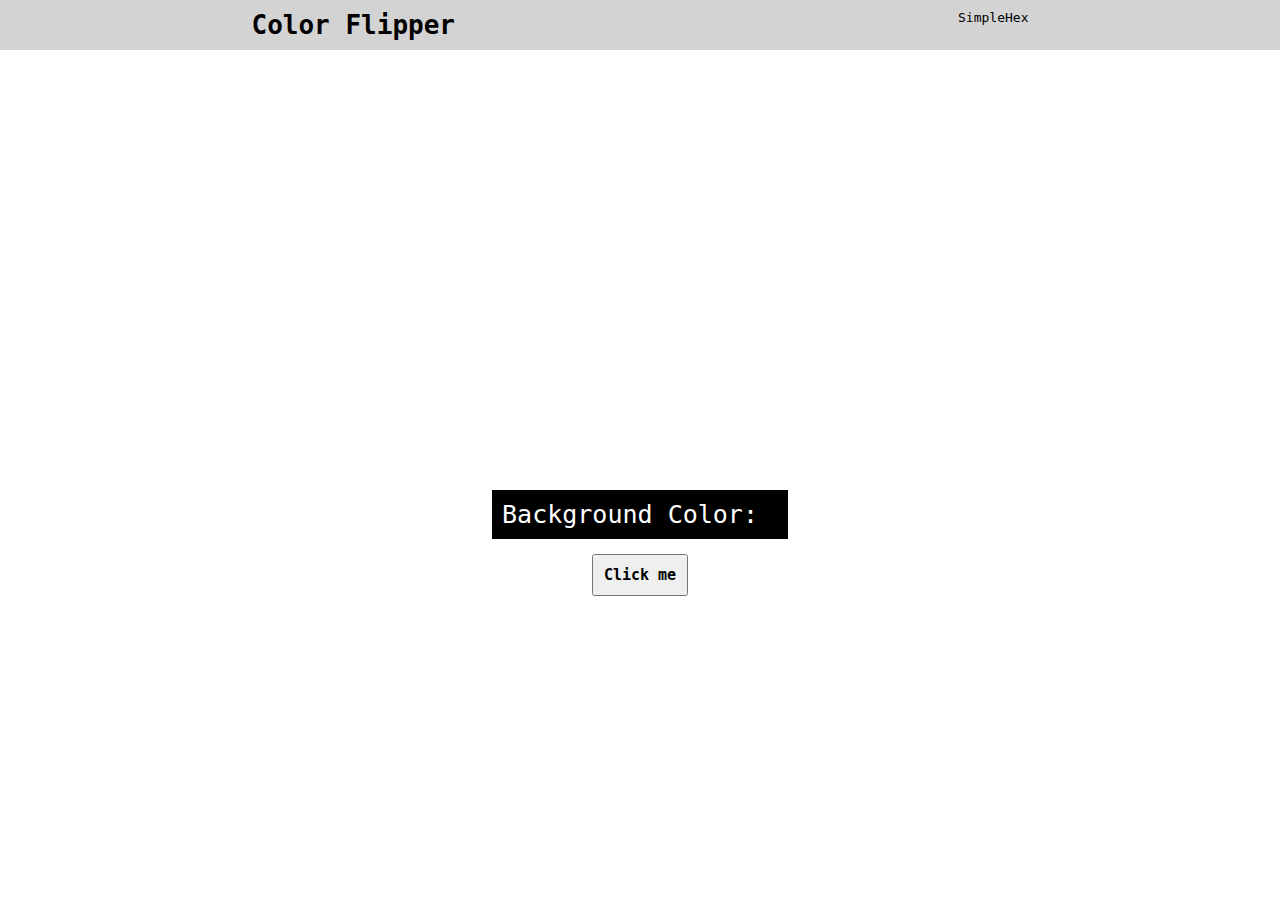
<file: index.html>
<!DOCTYPE html>
<html lang="en">
<head>
    <meta charset="UTF-8">
    <meta http-equiv="X-UA-Compatible" content="IE=edge">
    <meta name="viewport" content="width=device-width, initial-scale=1.0">
    <title>Color-Flipper</title>
    <link rel="stylesheet" href="./styles.css">
</head>
<body>
    <nav id="nav">
        <h1 id="heading1">Color Flipper</h1>
        <ul id="unordered">
            <li  class="list"><p id="p1">Simple</p></li>
            <li  class="
            list"><p id="p2">Hex</p></li>
        </ul>
    </nav>

    <div class="content">
    <p id="content-p">Background Color:</p>
    <span id="color"></span>
    <br>
    <button id="button">Click me</button>
    </div>
    <script src="./app.js"></script>
</body>
</html>
</file>
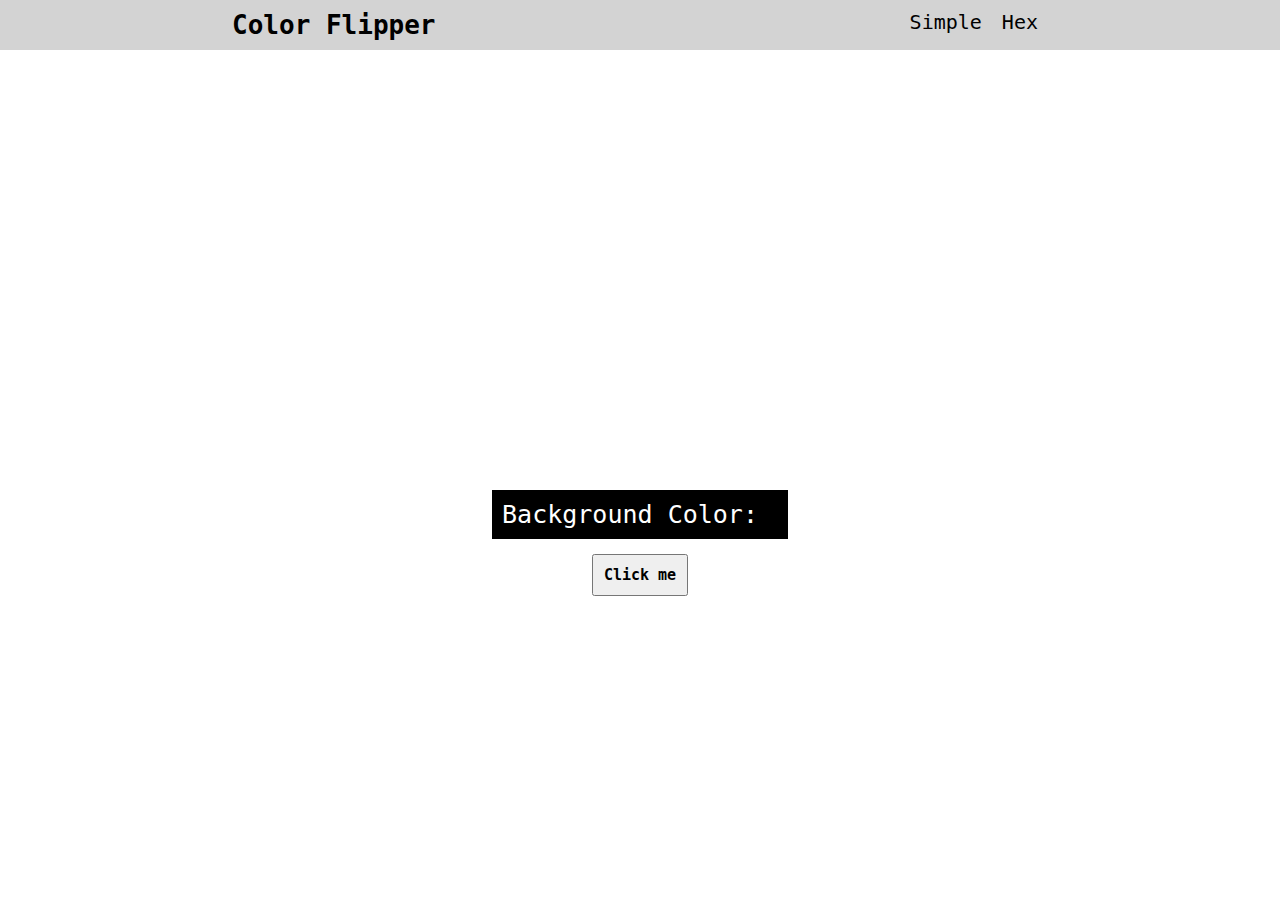
<file: hex.html>
<!DOCTYPE html>
<html lang="en">

<head>
    <meta charset="UTF-8">
    <meta http-equiv="X-UA-Compatible" content="IE=edge">
    <meta name="viewport" content="width=device-width, initial-scale=1.0">
    <title>Color-Flipper</title>
    <link rel="stylesheet" href="./styles.css">
</head>

<body>
    <nav id="nav">
        <h1 id="heading1">Color Flipper</h1>
        <ul id="unordered">
            <li class="list"><a href="./index.html">Simple</a></li>
            <li class="
            list"><a href="./hex.html">Hex</a></li>
        </ul>
    </nav>

    <div class="content">
        <p id="content-p">Background Color:</p>
        <span id="color"></span>
        <br>
        <button id="button">Click me</button>
    </div>
    <script src="./app2.js"></script>
</body>

</html>
</file>
<file: styles.css>
* {
  margin: 0;
  padding: 0;
}

#nav {
  display: flex;
  justify-content: space-around;
  padding-top: 10px;
  padding-bottom: 10px;
  background-color: lightgray;
  font-family: monospace;
}
#nav ul {
  display: flex;
}
#nav ul li {
  list-style-type: none;
}
#nav ul li a {
  padding: 10px 10px;
  font-size: 20px;
  text-decoration: none;
  color: black;
}

#nav ul li a:hover {
  background-color: gray;
  color: white;
}
.content {
  padding-top: 50vh;
  text-align: center;
}
#color {
  padding: 10px;
  font-family: monospace;
  font-size: 25px;
  color: white;
  background-color: black;
}
#content-p {
  background-color: black;
  padding: 10px;
  color: white;
  display: inline;
  font-size: 25px;
  font-family: monospace;
}
#button {
  margin-top: 25px;
  font-family: monospace;
  font-weight: 600;
  padding: 10px;
  font-size: 15px;
}
</file>
